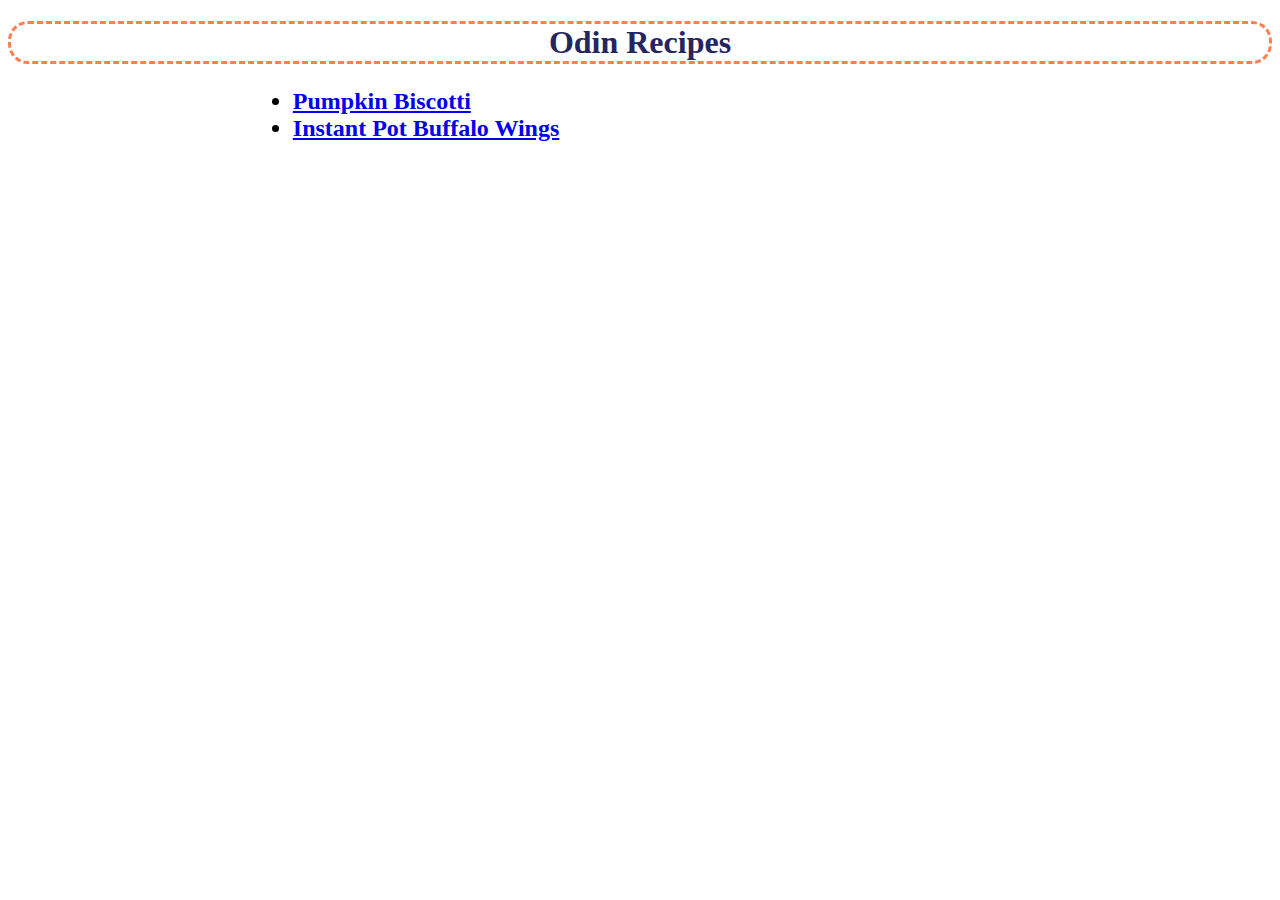
<file: index.html>
<!DOCTYPE html>
<html lang="en">
<head>
    <meta charset="UTF-8">
    <meta http-equiv="X-UA-Compatible" content="IE=edge">
    <meta name="viewport" content="width=device-width, initial-scale=1.0">
    <link rel="stylesheet" href="style.css">
    <title>Odin Recipes</title>
</head>
<body>
    <h1>
        Odin Recipes
    </h1>
    <h2>
        <ul>
            <li><a href="recipes/pumpkinbiscotti.html">Pumpkin Biscotti</a></li>
            <li><a href="recipes/instantpotbuffalowings.html">Instant Pot Buffalo Wings</a></li>
        </ul>
    </h2>
</body>
</html>
</file>
<file: style.css>
body{
    background: -moz-linear-gradient(white,white ,gainsboro, gainsboro) no-repeat center center fixed; 
    -moz-background-sze: cover;
    -webkit-background-size:cover;
    background-repeat: no-repeat;
    background-size: cover;
    text-align: center;
}
li{
    margin-left: 20%;
    margin-right: 20%;
    text-align: left;
}
h1{
    border-style: dashed;
    border-radius: 20px;
    border-color: coral;
    color:#252560;
}
</file>
